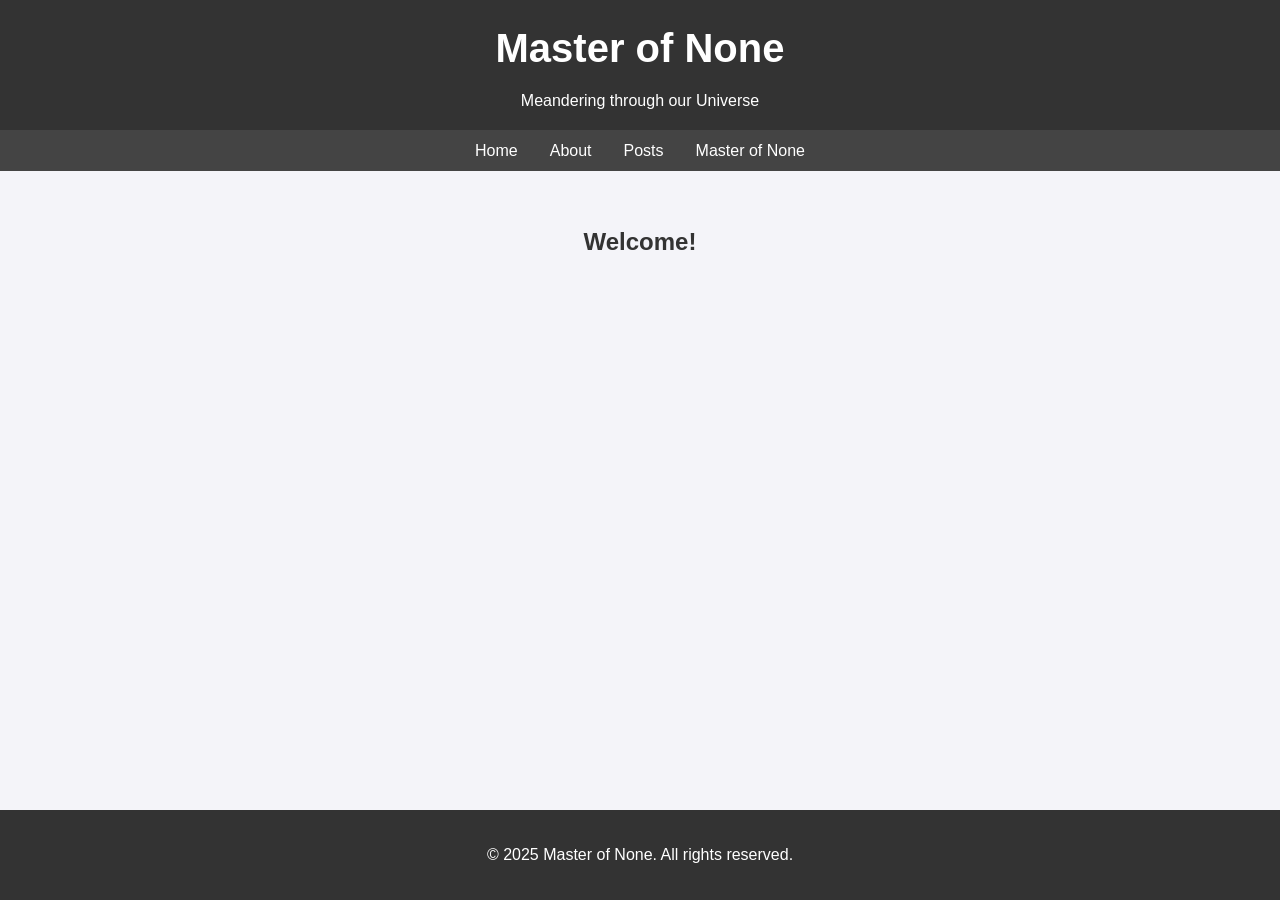
<file: index.html>
<!DOCTYPE html>
<html lang="en">
<head>
    <meta charset="UTF-8">
    <meta name="viewport" content="width=device-width, initial-scale=1.0">
    <title>My Musings</title>
    <link rel="stylesheet" href="styles.css">
</head>
<body>
    <header>
        <h1>Master of None</h1>
        <p>Meandering through our Universe</p>
    </header>
    <nav>
        <ul>
            <li><a href="index.html">Home</a></li>
            <li><a href="about.html">About</a></li>
            <li><a href="posts.html">Posts</a></li>
			<li><a href="Master-of-None.html">Master of None</a></li>
        </ul>
    </nav>
    <main>
        <h2>Welcome!</h2>
        <p></p>
    </main>
    <footer>
        <p>&copy; 2025 Master of None. All rights reserved.</p>
    </footer>
</body>
</html>
</file>
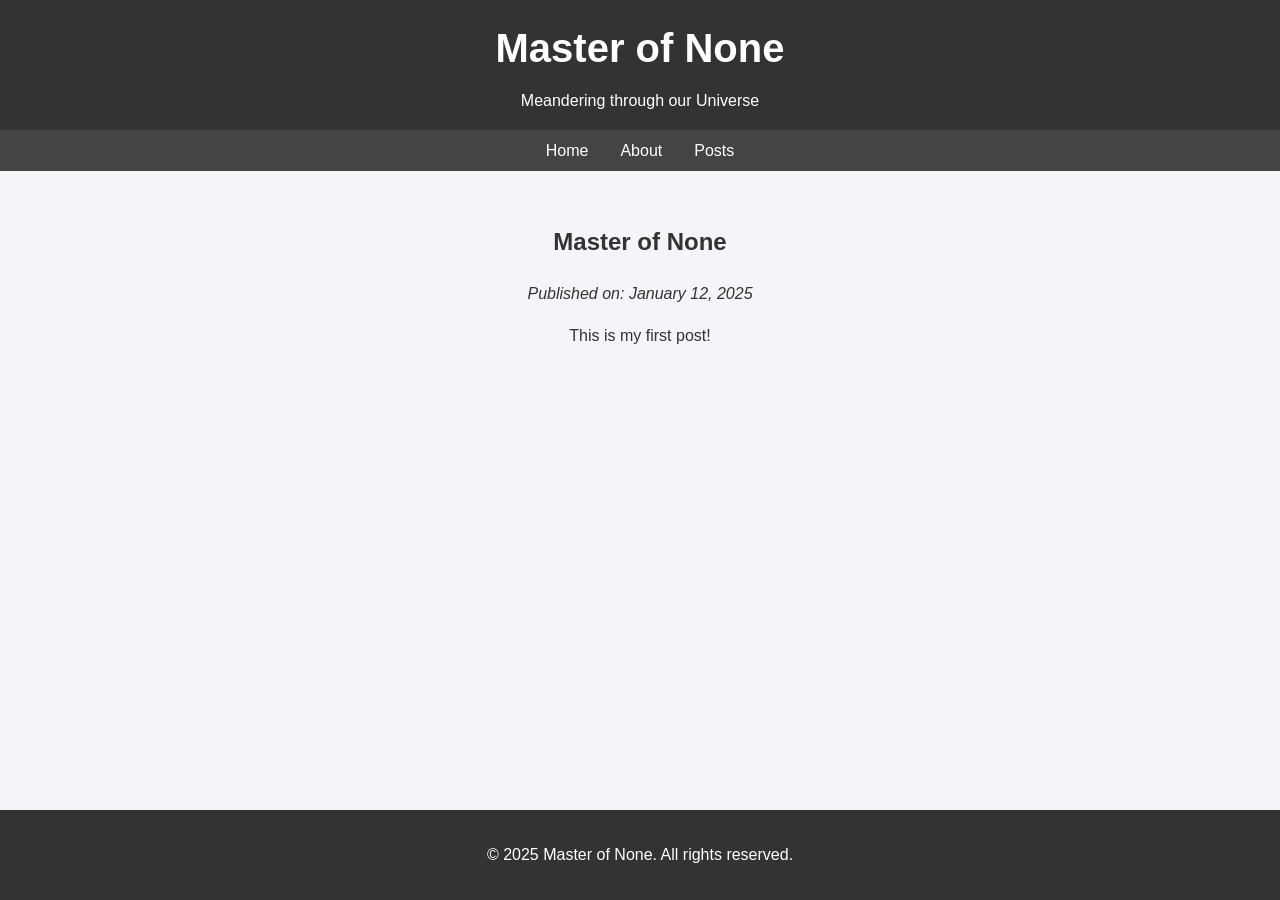
<file: Master-Of-None.html>
<!DOCTYPE html>
<html lang="en">
<head>
    <meta charset="UTF-8">
    <meta name="viewport" content="width=device-width, initial-scale=1.0">
    <title>Master of None</title>
    <link rel="stylesheet" href="styles.css">
</head>
<body>
    <header>
        <h1>Master of None</h1>
        <p>Meandering through our Universe</p>
    </header>
    <nav>
        <ul>
            <li><a href="index.html">Home</a></li>
            <li><a href="about.html">About</a></li>
            <li><a href="posts.html">Posts</a></li>
        </ul>
    </nav>
    <main>
        <h2>Master of None</h2>
        <p><em>Published on: January 12, 2025</em></p>
        <p>
            This is my first post!
        </p>
    </main>
    <footer>
        <p>&copy; 2025 Master of None. All rights reserved.</p>
    </footer>
</body>
</html>
</file>
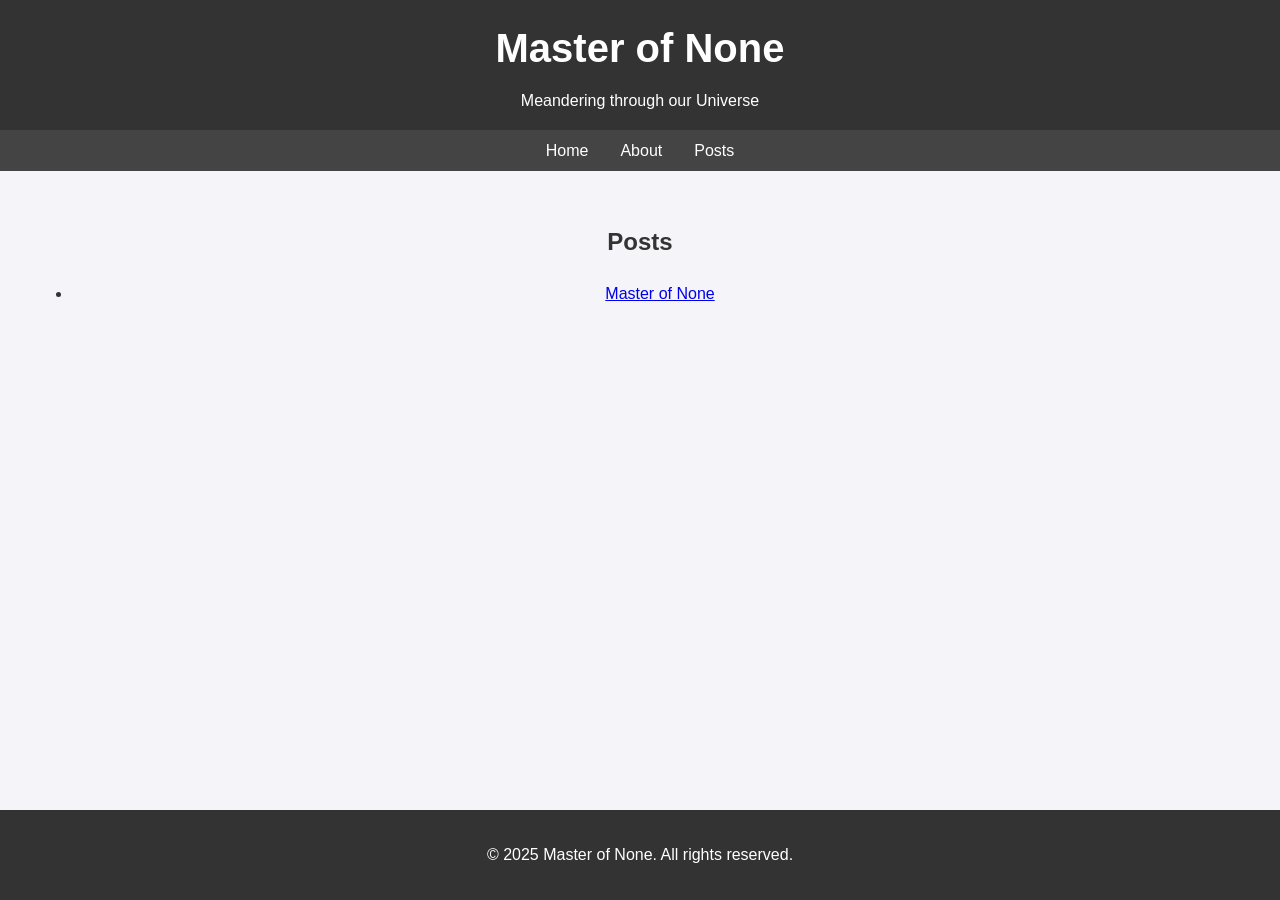
<file: posts.html>
<!DOCTYPE html>
<html lang="en">
<head>
    <meta charset="UTF-8">
    <meta name="viewport" content="width=device-width, initial-scale=1.0">
    <title>Posts - My Musings</title>
    <link rel="stylesheet" href="styles.css">
</head>
<body>
    <header>
        <h1>Master of None</h1>
        <p>Meandering through our Universe</p>
    </header>
    <nav>
        <ul>
            <li><a href="index.html">Home</a></li>
            <li><a href="about.html">About</a></li>
            <li><a href="posts.html">Posts</a></li>

        </ul>
    </nav>
    <main>
        <h2>Posts</h2>
        <ul>
		    <li><a href="Master-Of-None.html">Master of None</a></li>
        </ul>
    </main>
    <footer>
        <p>&copy; 2025 Master of None. All rights reserved.</p>
    </footer>
</body>
</html>
</file>
<file: styles.css>
body {
    font-family: Arial, sans-serif;
    line-height: 1.6;
    margin: 0;
    padding: 0;
    background-color: #f4f4f9;
    color: #333;
}

header {
    background: #333;
    color: #fff;
    text-align: center;
    padding: 1rem;
}

header h1 {
    margin: 0;
    font-size: 2.5rem;
}

header p {
    margin: 0.5rem 0 0;
}

nav {
    background: #444;
    color: #fff;
    text-align: center;
    padding: 0.5rem 0;
}

nav ul {
    list-style: none;
    padding: 0;
    margin: 0;
    display: flex;
    justify-content: center;
}

nav ul li {
    margin: 0 1rem;
}

nav ul li a {
    color: #fff;
    text-decoration: none;
}

nav ul li a:hover {
    text-decoration: underline;
}

main {
    padding: 2rem;
    text-align: center;
}

footer {
    background: #333;
    color: #fff;
    text-align: center;
    padding: 1rem 0;
    position: fixed;
    bottom: 0;
    width: 100%;
}
</file>
